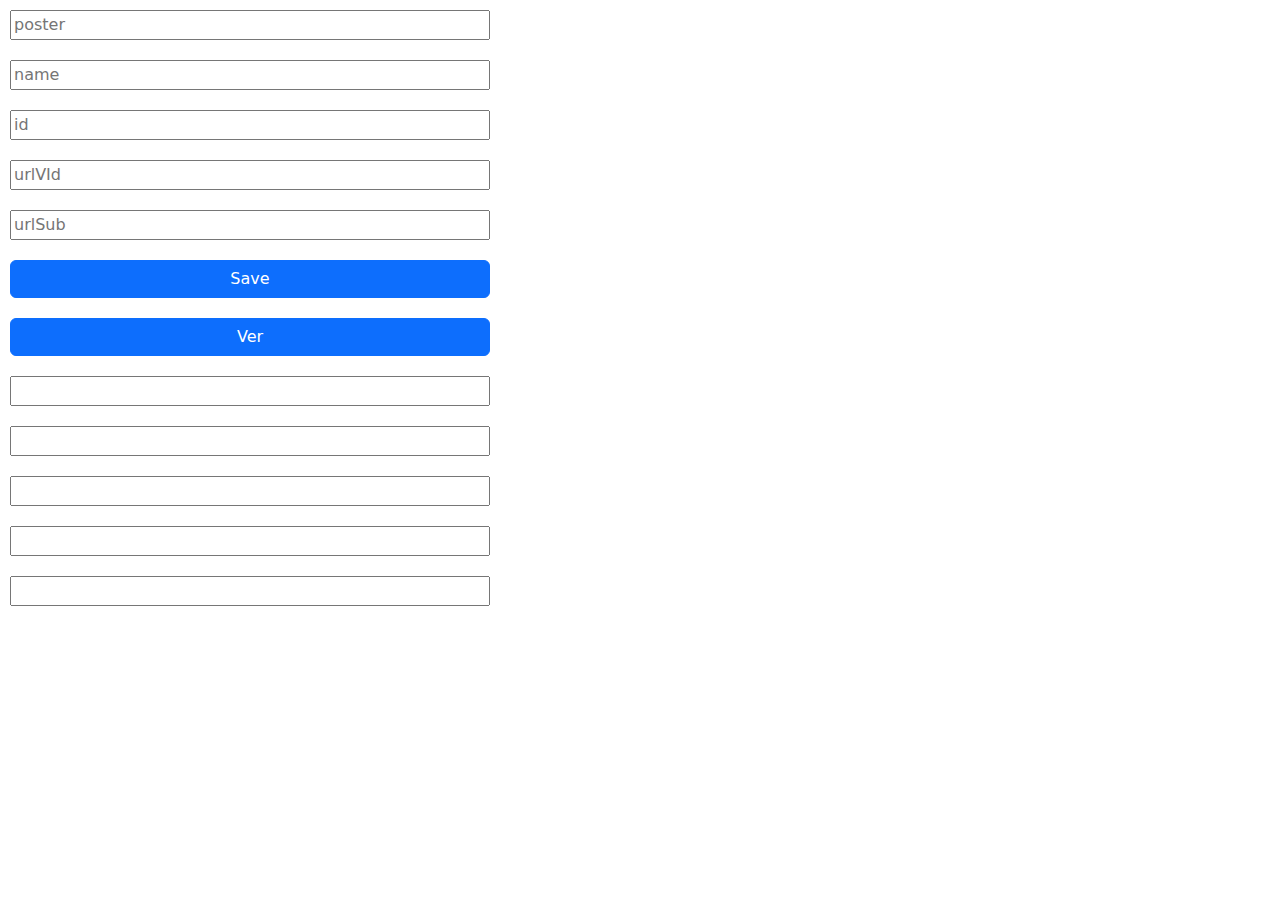
<file: crearBD.html>
<!DOCTYPE html>
<html id="hh" lang="en">
<head>
    <meta charset="UTF-8">
    <meta http-equiv="X-UA-Compatible" content="IE=edge">
    <meta name="viewport" content="width=device-width, initial-scale=1.0">
    <title>Crear Base de datos</title>
    <link rel="stylesheet" href="css/bootstrap.min.css">
<style type="text/css">
.cont{display: flex;flex-direction: column;width: 500px}
.cont > *{margin: 10px}


</style>
</head><body class="body">

<div class="cont">
	<input id="poster" placeholder="poster" type="text" name="poster">
	<input id="name" placeholder="name"  type="text" name="name">
	<input id="id" placeholder="id"  type="text" name="id">
	<input id="urlVId" placeholder="urlVId"  type="text" name="urlVId">
	<input id="urlSub"  placeholder="urlSub" type="text" name="urlSub">

	<button id="Save" class="btn btn-primary">Save</button>	
	<button id="Ver" class="btn btn-primary">Ver</button>	

	<input id="resulPoster" type="text" name="">
	<input id="resulName" type="text" name="">
	<input id="resulId" type="text" name="">
	<input id="resulUrlVid" type="text" name="">
	<input id="resulUrlSub" type="text" name="">
</div>







<!----------------------------------------------------------------------->
</body>
	<script src="js/jquery.js"></script>
<script type="text/javascript">

bd_Poster = [];
bd_Name=[];
bd_id_modal=[];
bd_url_vid=[];
bd_url_sub=[];

$('#Save').click(function(i){
	bd_Poster.push(getId("poster").value);
	getId("poster").value ='';
	bd_Name.push(getId("name").value);
	getId("name").value ='';
	bd_url_vid.push(getId("urlVId").value);
	getId("urlVId").value ='';
	bd_url_sub.push(getId("urlSub").value);
	getId("urlSub").value ='';
	bd_id_modal.push(genID());

});
$('#Ver').click(function(i){
	getId("resulPoster").value = agruparDatos(bd_Poster);
	getId("resulName").value = agruparDatos(bd_Name);
	getId("resulId").value = agruparDatos(bd_id_modal);
	getId("resulUrlVid").value = agruparDatos(bd_url_vid);
	getId("resulUrlSub").value = agruparDatos(bd_url_sub);
});

function genID() {
	while(true){
		var temp = aCaracter(10,"Qq");
		var a=true;
		for (var i = 0; i < bd_id_modal.length; i++) {
			if (bd_id_modal[i] == temp) {a=false}
		}
		if (a){return temp;}		
	}
}
function agruparDatos(a) {
	var temp = "[";
for (var i = 0; i < a.length; i++) {
	temp=temp+"\""+a[i]+"\",";
}
return temp.substring(0,temp.length - 1) + "]";



}

function aCaracter(a,b){var temp,sum = "";var c = ["qwertyuiopasdfghjklzxcvbnm","QWERTYUIOPASDFGHJKLZXCVBNM","0123456789"];if (a == undefined) {a=10;}for (var i = 0; i < a; i++) {if (b == undefined){temp = c[aNumero(2)];temp = temp[aNumero(temp.length - 1)];}else{do{temp = aNumero(2);if (temp == 0 && b.indexOf("q") != -1) {temp = c[temp];temp = temp[aNumero(temp.length - 1)];}else if(temp == 1 && b.indexOf("Q") != -1){temp = c[temp];temp = temp[aNumero(temp.length - 1)];}else if(temp == 2 && b.indexOf("1") != -1){temp = c[temp];temp = temp[aNumero(temp.length - 1)];}else{temp = -1;}}while(temp == -1);}sum += temp;}return sum;}
function getId(id){return document.getElementById(id)}
function aNumero(a,b,c){var temp;if (b == undefined){b = a;a = 0;}do{temp = Math.random()*b;}while(a >= temp);if (c == undefined){temp=Math.round(temp);}else{temp = temp.toFixed(c);}return temp;}



</script>
	<script src="js/bootstrap.js"></script>
</html>
</file>
